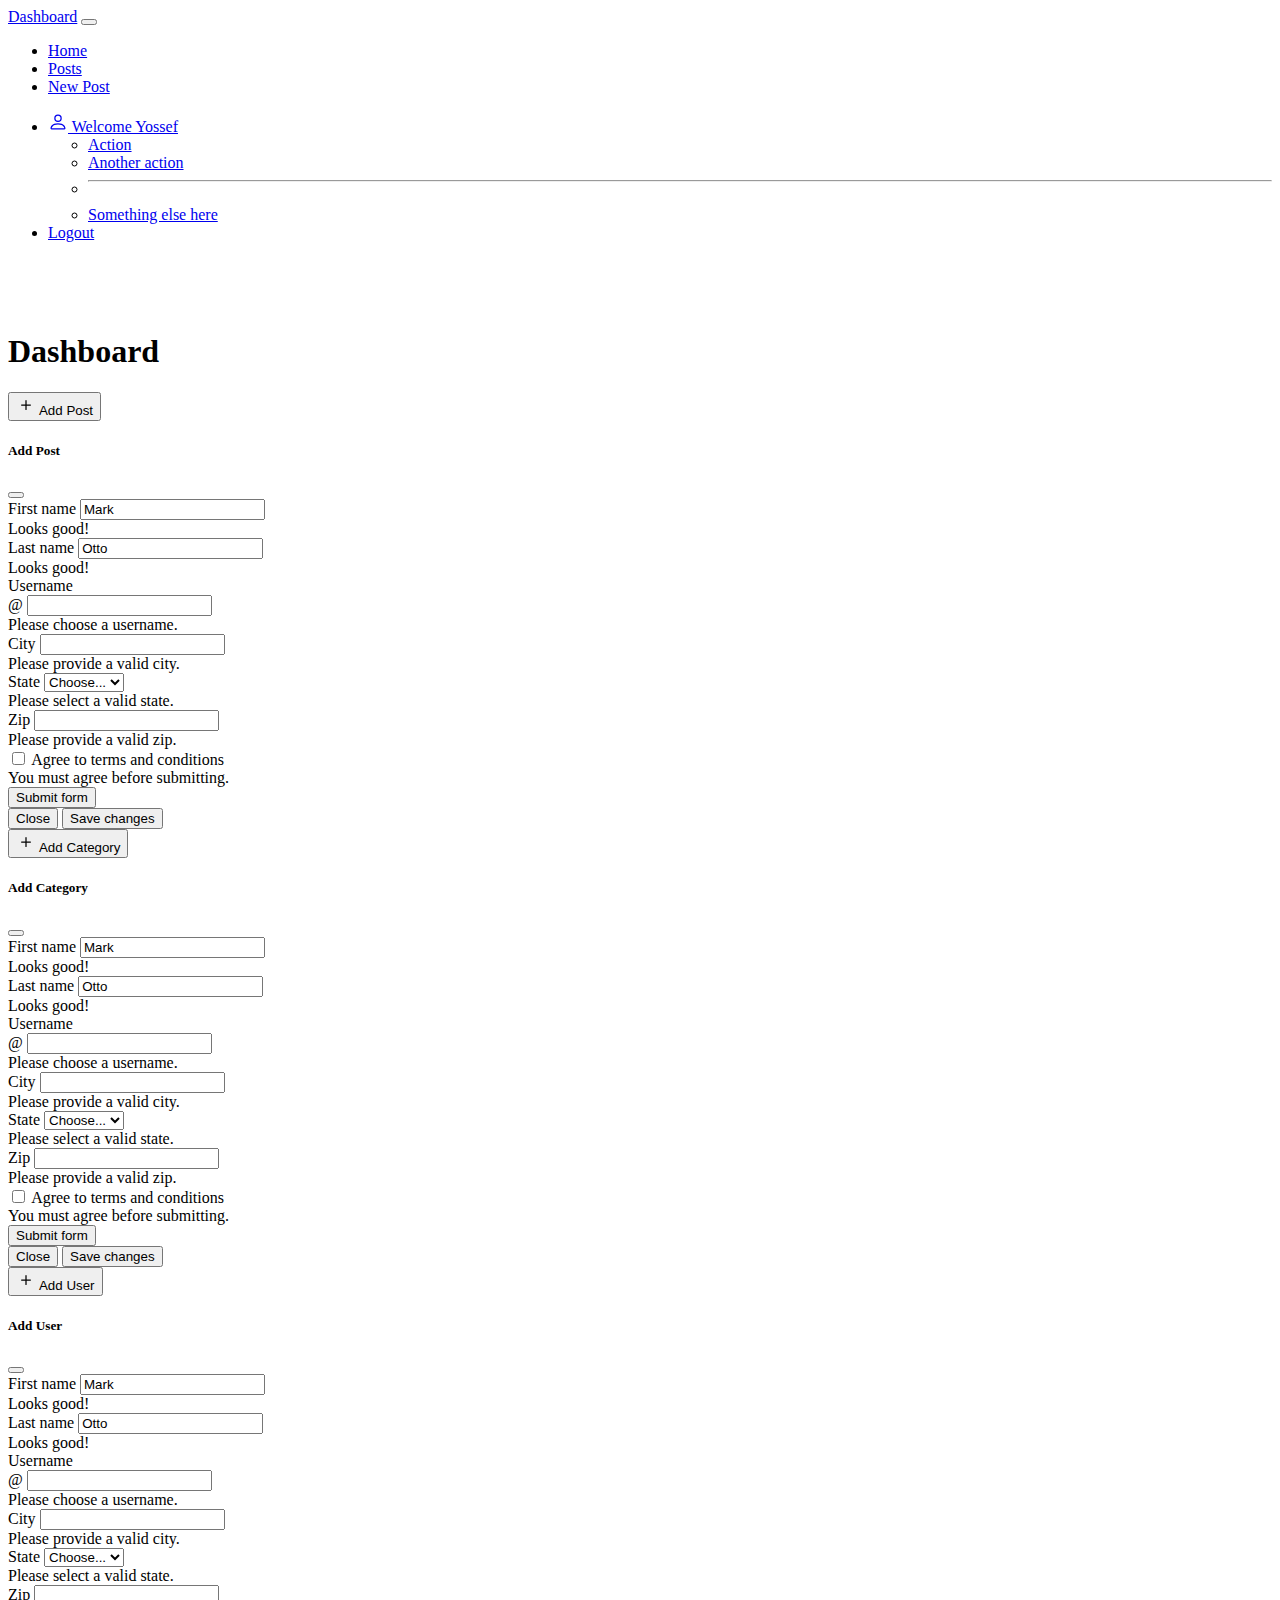
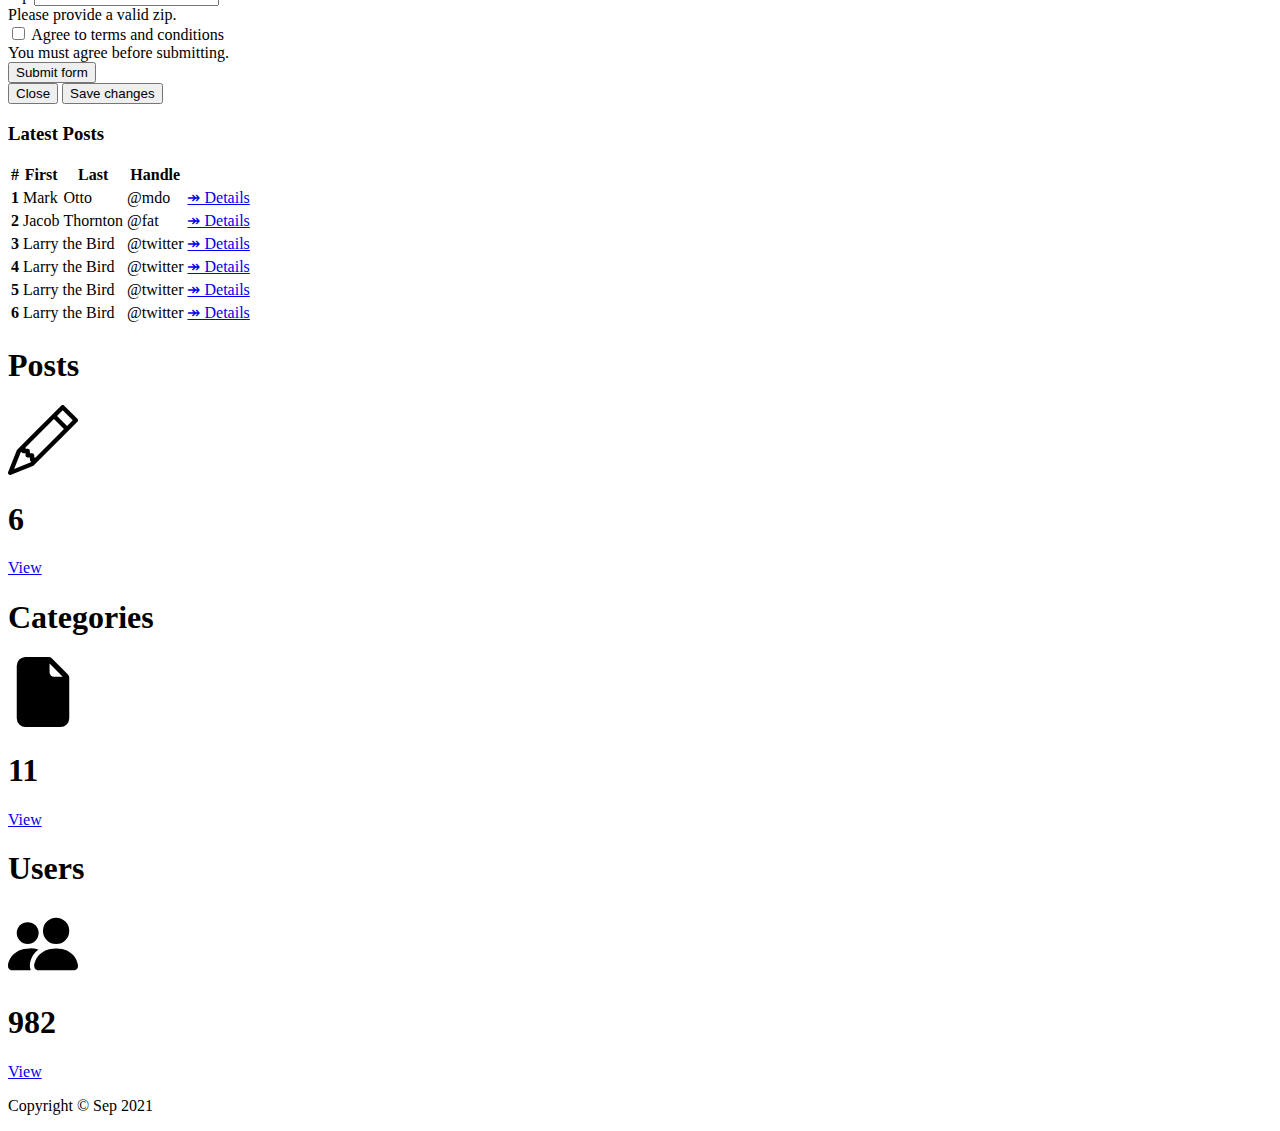
<file: index.html>
<!DOCTYPE html>
<html lang="en">
<head>
    <meta charset="UTF-8">
    <meta http-equiv="X-UA-Compatible" content="IE=edge">
    <meta name="viewport" content="width=device-width, initial-scale=1.0">
    <title>Document</title>
    <link href="https://cdn.jsdelivr.net/npm/bootstrap@5.1.3/dist/css/bootstrap.min.css" rel="stylesheet" integrity="sha384-1BmE4kWBq78iYhFldvKuhfTAU6auU8tT94WrHftjDbrCEXSU1oBoqyl2QvZ6jIW3" crossorigin="anonymous">
  </head>
<body>
    <nav class="navbar navbar-expand-lg navbar-dark bg-dark">
        <div class="container-fluid">
          <a class="navbar-brand" href="#">Dashboard</a>
          <button class="navbar-toggler" type="button" data-bs-toggle="collapse" data-bs-target="#navbarSupportedContent" aria-controls="navbarSupportedContent" aria-expanded="false" aria-label="Toggle navigation">
            <span class="navbar-toggler-icon"></span>
          </button>
          <div class="collapse navbar-collapse" id="navbarSupportedContent">
            <ul class="navbar-nav me-auto mb-2 mb-lg-0">
              <li class="nav-item">
                <a class="nav-link active" aria-current="page" href="#">Home</a>
              </li>
              <li class="nav-item">
                <a class="nav-link" href="posts.html">Posts</a>
              </li>

              <li class="nav-item">
                <a class="nav-link" href="new_post.html">New Post</a>
              </li>
            </ul>
            <ul class="navbar-nav ms-auto  mb-2 mb-lg-0">
                <li class="nav-item dropdown">
                    <a class="nav-link dropdown-toggle" href="#" id="navbarDropdown" role="button" data-bs-toggle="dropdown" aria-expanded="false">
                        <svg xmlns="http://www.w3.org/2000/svg" width="20" height="20" fill="currentColor" class="bi bi-person" viewBox="0 0 16 16">
                            <path d="M8 8a3 3 0 1 0 0-6 3 3 0 0 0 0 6zm2-3a2 2 0 1 1-4 0 2 2 0 0 1 4 0zm4 8c0 1-1 1-1 1H3s-1 0-1-1 1-4 6-4 6 3 6 4zm-1-.004c-.001-.246-.154-.986-.832-1.664C11.516 10.68 10.289 10 8 10c-2.29 0-3.516.68-4.168 1.332-.678.678-.83 1.418-.832 1.664h10z"/>
                          </svg> Welcome Yossef
                    </a>
                    <ul class="dropdown-menu" aria-labelledby="navbarDropdown">
                      <li><a class="dropdown-item" href="#">Action</a></li>
                      <li><a class="dropdown-item" href="#">Another action</a></li>
                      <li><hr class="dropdown-divider"></li>
                      <li><a class="dropdown-item" href="#">Something else here</a></li>
                    </ul>
                  </li>
                  <li class="nav-item">
                      <a href="signin.html" class="nav-link">Logout</a>
                  </li>
</ul>
          </div>
        </div>
      </nav>
<section class="top bg-primary py-4 px-5 text-white">
<div class="container">
    <div class="row align-items-center">
        <div class="col-auto">
            <svg xmlns="http://www.w3.org/2000/svg" width="50" height="50" fill="white" class="bi bi-gear-fill" viewBox="0 0 16 16">
                <path d="M9.405 1.05c-.413-1.4-2.397-1.4-2.81 0l-.1.34a1.464 1.464 0 0 1-2.105.872l-.31-.17c-1.283-.698-2.686.705-1.987 1.987l.169.311c.446.82.023 1.841-.872 2.105l-.34.1c-1.4.413-1.4 2.397 0 2.81l.34.1a1.464 1.464 0 0 1 .872 2.105l-.17.31c-.698 1.283.705 2.686 1.987 1.987l.311-.169a1.464 1.464 0 0 1 2.105.872l.1.34c.413 1.4 2.397 1.4 2.81 0l.1-.34a1.464 1.464 0 0 1 2.105-.872l.31.17c1.283.698 2.686-.705 1.987-1.987l-.169-.311a1.464 1.464 0 0 1 .872-2.105l.34-.1c1.4-.413 1.4-2.397 0-2.81l-.34-.1a1.464 1.464 0 0 1-.872-2.105l.17-.31c.698-1.283-.705-2.686-1.987-1.987l-.311.169a1.464 1.464 0 0 1-2.105-.872l-.1-.34zM8 10.93a2.929 2.929 0 1 1 0-5.86 2.929 2.929 0 0 1 0 5.858z"/>
              </svg>
        </div>
        <div class="col-auto">
<h1 class="display-5 fw-bolder">
    Dashboard
</h1>
        </div>
    </div>
</div>
</section>

<!--Modals-->
<section class="modalss my-4">
    <div class="container">
<div class="row">
    <div class="col-md-9">
<div class="row justify-content-evenly">
  <div class="col-md-3 mb-3">
      <!-- Button trigger modal -->
<button type="button" class="btn btn-primary w-100" data-bs-toggle="modal" data-bs-target="#exampleModal">
    <svg xmlns="http://www.w3.org/2000/svg" width="20" height="20" fill="currentColor" class="bi bi-plus" viewBox="0 0 16 16">
        <path d="M8 4a.5.5 0 0 1 .5.5v3h3a.5.5 0 0 1 0 1h-3v3a.5.5 0 0 1-1 0v-3h-3a.5.5 0 0 1 0-1h3v-3A.5.5 0 0 1 8 4z"/>
      </svg> Add Post
  </button>

  <!-- Modal -->
  <div class="modal fade" id="exampleModal" tabindex="-1" aria-labelledby="exampleModalLabel" aria-hidden="true">
    <div class="modal-dialog">
      <div class="modal-content">
        <div class="modal-header bg-primary text-white">
            <h5 class="modal-title " id="exampleModalLabel">Add Post</h5>
            <button type="button" class="btn-close btn-close-white" data-bs-dismiss="modal" aria-label="Close"></button>
          </div>
        <div class="modal-body">
            <form class="row g-3 needs-validation" novalidate>
                <div class="col-md-4">
                  <label for="validationCustom01" class="form-label">First name</label>
                  <input type="text" class="form-control" id="validationCustom01" value="Mark" required>
                  <div class="valid-feedback">
                    Looks good!
                  </div>
                </div>
                <div class="col-md-4">
                  <label for="validationCustom02" class="form-label">Last name</label>
                  <input type="text" class="form-control" id="validationCustom02" value="Otto" required>
                  <div class="valid-feedback">
                    Looks good!
                  </div>
                </div>
                <div class="col-md-4">
                  <label for="validationCustomUsername" class="form-label">Username</label>
                  <div class="input-group has-validation">
                    <span class="input-group-text" id="inputGroupPrepend">@</span>
                    <input type="text" class="form-control" id="validationCustomUsername" aria-describedby="inputGroupPrepend" required>
                    <div class="invalid-feedback">
                      Please choose a username.
                    </div>
                  </div>
                </div>
                <div class="col-md-6">
                  <label for="validationCustom03" class="form-label">City</label>
                  <input type="text" class="form-control" id="validationCustom03" required>
                  <div class="invalid-feedback">
                    Please provide a valid city.
                  </div>
                </div>
                <div class="col-md-3">
                  <label for="validationCustom04" class="form-label">State</label>
                  <select class="form-select" id="validationCustom04" required>
                    <option selected disabled value="">Choose...</option>
                    <option>...</option>
                  </select>
                  <div class="invalid-feedback">
                    Please select a valid state.
                  </div>
                </div>
                <div class="col-md-3">
                  <label for="validationCustom05" class="form-label">Zip</label>
                  <input type="text" class="form-control" id="validationCustom05" required>
                  <div class="invalid-feedback">
                    Please provide a valid zip.
                  </div>
                </div>
                <div class="col-12">
                  <div class="form-check">
                    <input class="form-check-input" type="checkbox" value="" id="invalidCheck" required>
                    <label class="form-check-label" for="invalidCheck">
                      Agree to terms and conditions
                    </label>
                    <div class="invalid-feedback">
                      You must agree before submitting.
                    </div>
                  </div>
                </div>
                <div class="col-12">
                  <button class="btn btn-primary" type="submit">Submit form</button>
                </div>
              </form>
        </div>
        <div class="modal-footer">
          <button type="button" class="btn btn-secondary" data-bs-dismiss="modal">Close</button>
          <button type="button" class="btn btn-primary">Save changes</button>
        </div>
      </div>
    </div>
  </div>

  </div>
  <div class="col-md-3 mb-3">

      <!-- Button trigger modal -->
<button type="button" class="btn btn-success w-100" data-bs-toggle="modal" data-bs-target="#exampleModal1">
    <svg xmlns="http://www.w3.org/2000/svg" width="20" height="20" fill="currentColor" class="bi bi-plus" viewBox="0 0 16 16">
        <path d="M8 4a.5.5 0 0 1 .5.5v3h3a.5.5 0 0 1 0 1h-3v3a.5.5 0 0 1-1 0v-3h-3a.5.5 0 0 1 0-1h3v-3A.5.5 0 0 1 8 4z"/>
      </svg> Add Category
  </button>

  <!-- Modal -->
  <div class="modal fade" id="exampleModal1" tabindex="-1" aria-labelledby="exampleModalLabel" aria-hidden="true">
    <div class="modal-dialog">
      <div class="modal-content">
        <div class="modal-header bg-success text-white">
          <h5 class="modal-title " id="exampleModalLabel">Add Category</h5>
          <button type="button" class="btn-close btn-close-white" data-bs-dismiss="modal" aria-label="Close"></button>
        </div>
        <div class="modal-body">
            <form class="row g-3 needs-validation" novalidate>
                <div class="col-md-4">
                  <label for="validationCustom01" class="form-label">First name</label>
                  <input type="text" class="form-control" id="validationCustom01" value="Mark" required>
                  <div class="valid-feedback">
                    Looks good!
                  </div>
                </div>
                <div class="col-md-4">
                  <label for="validationCustom02" class="form-label">Last name</label>
                  <input type="text" class="form-control" id="validationCustom02" value="Otto" required>
                  <div class="valid-feedback">
                    Looks good!
                  </div>
                </div>
                <div class="col-md-4">
                  <label for="validationCustomUsername" class="form-label">Username</label>
                  <div class="input-group has-validation">
                    <span class="input-group-text" id="inputGroupPrepend">@</span>
                    <input type="text" class="form-control" id="validationCustomUsername" aria-describedby="inputGroupPrepend" required>
                    <div class="invalid-feedback">
                      Please choose a username.
                    </div>
                  </div>
                </div>
                <div class="col-md-6">
                  <label for="validationCustom03" class="form-label">City</label>
                  <input type="text" class="form-control" id="validationCustom03" required>
                  <div class="invalid-feedback">
                    Please provide a valid city.
                  </div>
                </div>
                <div class="col-md-3">
                  <label for="validationCustom04" class="form-label">State</label>
                  <select class="form-select" id="validationCustom04" required>
                    <option selected disabled value="">Choose...</option>
                    <option>...</option>
                  </select>
                  <div class="invalid-feedback">
                    Please select a valid state.
                  </div>
                </div>
                <div class="col-md-3">
                  <label for="validationCustom05" class="form-label">Zip</label>
                  <input type="text" class="form-control" id="validationCustom05" required>
                  <div class="invalid-feedback">
                    Please provide a valid zip.
                  </div>
                </div>
                <div class="col-12">
                  <div class="form-check">
                    <input class="form-check-input" type="checkbox" value="" id="invalidCheck" required>
                    <label class="form-check-label" for="invalidCheck">
                      Agree to terms and conditions
                    </label>
                    <div class="invalid-feedback">
                      You must agree before submitting.
                    </div>
                  </div>
                </div>
                <div class="col-12">
                  <button class="btn btn-primary" type="submit">Submit form</button>
                </div>
              </form>
        </div>
        <div class="modal-footer">
          <button type="button" class="btn btn-secondary" data-bs-dismiss="modal">Close</button>
          <button type="button" class="btn btn-primary">Save changes</button>
        </div>
      </div>
    </div>
  </div>

  </div>
  <div class="col-md-3 mb-3">

      <!-- Button trigger modal -->
<button type="button" class="btn btn-warning w-100" data-bs-toggle="modal" data-bs-target="#exampleModal2">
    <svg xmlns="http://www.w3.org/2000/svg" width="20" height="20" fill="currentColor" class="bi bi-plus" viewBox="0 0 16 16">
        <path d="M8 4a.5.5 0 0 1 .5.5v3h3a.5.5 0 0 1 0 1h-3v3a.5.5 0 0 1-1 0v-3h-3a.5.5 0 0 1 0-1h3v-3A.5.5 0 0 1 8 4z"/>
      </svg> Add User
  </button>

  <!-- Modal -->
  <div class="modal fade" id="exampleModal2" tabindex="-1" aria-labelledby="exampleModalLabel" aria-hidden="true">
    <div class="modal-dialog">
      <div class="modal-content">
        <div class="modal-header bg-warning text-dark">
            <h5 class="modal-title " id="exampleModalLabel">Add User</h5>
            <button type="button" class="btn-close " data-bs-dismiss="modal" aria-label="Close"></button>
          </div>
        <div class="modal-body">
            <form class="row g-3 needs-validation" novalidate>
                <div class="col-md-4">
                  <label for="validationCustom01" class="form-label">First name</label>
                  <input type="text" class="form-control" id="validationCustom01" value="Mark" required>
                  <div class="valid-feedback">
                    Looks good!
                  </div>
                </div>
                <div class="col-md-4">
                  <label for="validationCustom02" class="form-label">Last name</label>
                  <input type="text" class="form-control" id="validationCustom02" value="Otto" required>
                  <div class="valid-feedback">
                    Looks good!
                  </div>
                </div>
                <div class="col-md-4">
                  <label for="validationCustomUsername" class="form-label">Username</label>
                  <div class="input-group has-validation">
                    <span class="input-group-text" id="inputGroupPrepend">@</span>
                    <input type="text" class="form-control" id="validationCustomUsername" aria-describedby="inputGroupPrepend" required>
                    <div class="invalid-feedback">
                      Please choose a username.
                    </div>
                  </div>
                </div>
                <div class="col-md-6">
                  <label for="validationCustom03" class="form-label">City</label>
                  <input type="text" class="form-control" id="validationCustom03" required>
                  <div class="invalid-feedback">
                    Please provide a valid city.
                  </div>
                </div>
                <div class="col-md-3">
                  <label for="validationCustom04" class="form-label">State</label>
                  <select class="form-select" id="validationCustom04" required>
                    <option selected disabled value="">Choose...</option>
                    <option>...</option>
                  </select>
                  <div class="invalid-feedback">
                    Please select a valid state.
                  </div>
                </div>
                <div class="col-md-3">
                  <label for="validationCustom05" class="form-label">Zip</label>
                  <input type="text" class="form-control" id="validationCustom05" required>
                  <div class="invalid-feedback">
                    Please provide a valid zip.
                  </div>
                </div>
                <div class="col-12">
                  <div class="form-check">
                    <input class="form-check-input" type="checkbox" value="" id="invalidCheck" required>
                    <label class="form-check-label" for="invalidCheck">
                      Agree to terms and conditions
                    </label>
                    <div class="invalid-feedback">
                      You must agree before submitting.
                    </div>
                  </div>
                </div>
                <div class="col-12">
                  <button class="btn btn-primary" type="submit">Submit form</button>
                </div>
              </form>
        </div>
        <div class="modal-footer">
          <button type="button" class="btn btn-secondary" data-bs-dismiss="modal">Close</button>
          <button type="button" class="btn btn-primary">Save changes</button>
        </div>
      </div>
    </div>
  </div>
  </div>
</div>
    </div>
</div>
    </div>
</section>












<main>
    <div class="container">
        <div class="row">
            <div class="col-lg-9">
                <div class="table-responsive">
                    <table class="table table-striped">
                        <h3 class="bg-light p-3">
Latest Posts
                        </h3>
                        <thead>
                          <tr class="bg-dark text-white">
                            <th scope="col">#</th>
                            <th scope="col">First</th>
                            <th scope="col">Last</th>
                            <th scope="col">Handle</th>
<th scope="col"></th>
                          </tr>
                        </thead>
                        <tbody>
                          <tr>
                            <th scope="row">1</th>
                            <td>Mark</td>
                            <td>Otto</td>
                            <td>@mdo</td>
                            <td>
                                <a href="#" class="btn btn-secondary">
                                    &Rarr; Details
                                </a>
                            </td>
                          </tr>
                          <tr>
                            <th scope="row">2</th>
                            <td>Jacob</td>
                            <td>Thornton</td>
                            <td>@fat</td>
                            <td>
                                <a href="#" class="btn btn-secondary">
                                    &Rarr; Details
                                </a>
                            </td>
                          </tr>
                          <tr>
                            <th scope="row">3</th>
                            <td colspan="2">Larry the Bird</td>
                            <td>@twitter</td>
                            <td>
                                <a href="#" class="btn btn-secondary">
                                    &Rarr; Details
                                </a>
                            </td>
                          </tr>
                          <tr>
                            <th scope="row">4</th>
                            <td colspan="2">Larry the Bird</td>
                            <td>@twitter</td>
                            <td>
                                <a href="#" class="btn btn-secondary">
                                    &Rarr; Details
                                </a>
                            </td>
                          </tr>
                          <tr>
                            <th scope="row">5</th>
                            <td colspan="2">Larry the Bird</td>
                            <td>@twitter</td>
                            <td>
                                <a href="#" class="btn btn-secondary">
                                    &Rarr; Details
                                </a>
                            </td>
                          </tr>
                          <tr>
                            <th scope="row">6</th>
                            <td colspan="2">Larry the Bird</td>
                            <td>@twitter</td>
                            <td>
                                <a href="#" class="btn btn-secondary">
                                    &Rarr; Details
                                </a>
                            </td>
                          </tr>
                        </tbody>
                      </table>
                </div>
            </div>
            <div class="col-lg-3">
                <div class="p-3 bg-primary text-center text-white mb-3 rounded-3">
                    <h1 class="mb-4">Posts</h1>
                    <svg xmlns="http://www.w3.org/2000/svg" width="70" height="70" fill="currentColor" class="bi bi-pencil mb-4" viewBox="0 0 16 16">
        <path d="M12.146.146a.5.5 0 0 1 .708 0l3 3a.5.5 0 0 1 0 .708l-10 10a.5.5 0 0 1-.168.11l-5 2a.5.5 0 0 1-.65-.65l2-5a.5.5 0 0 1 .11-.168l10-10zM11.207 2.5 13.5 4.793 14.793 3.5 12.5 1.207 11.207 2.5zm1.586 3L10.5 3.207 4 9.707V10h.5a.5.5 0 0 1 .5.5v.5h.5a.5.5 0 0 1 .5.5v.5h.293l6.5-6.5zm-9.761 5.175-.106.106-1.528 3.821 3.821-1.528.106-.106A.5.5 0 0 1 5 12.5V12h-.5a.5.5 0 0 1-.5-.5V11h-.5a.5.5 0 0 1-.468-.325z"/>
      </svg>
      <h1 class="display-1">6

      </h1>
      <a href="#" class="btn btn-outline-light w-50">View</a>
                </div>
                <div class="p-3 bg-success text-center text-white mb-3 rounded-3">
                    <h1 class="mb-4">Categories</h1>
                    <svg xmlns="http://www.w3.org/2000/svg" width="70" height="70" fill="currentColor" class="bi bi-file-earmark-fill" viewBox="0 0 16 16">
                        <path d="M4 0h5.293A1 1 0 0 1 10 .293L13.707 4a1 1 0 0 1 .293.707V14a2 2 0 0 1-2 2H4a2 2 0 0 1-2-2V2a2 2 0 0 1 2-2zm5.5 1.5v2a1 1 0 0 0 1 1h2l-3-3z"/>
                      </svg>
      <h1 class="display-1">11

      </h1>
      <a href="#" class="btn btn-outline-light w-50">View</a>
                </div>
                <div class="p-3 bg-warning text-center text-white mb-3 rounded-3">
                    <h1 class="mb-4">Users</h1>
                    <svg xmlns="http://www.w3.org/2000/svg" width="70" height="70" fill="currentColor" class="bi bi-people-fill" viewBox="0 0 16 16">
                        <path d="M7 14s-1 0-1-1 1-4 5-4 5 3 5 4-1 1-1 1H7zm4-6a3 3 0 1 0 0-6 3 3 0 0 0 0 6z"/>
                        <path fill-rule="evenodd" d="M5.216 14A2.238 2.238 0 0 1 5 13c0-1.355.68-2.75 1.936-3.72A6.325 6.325 0 0 0 5 9c-4 0-5 3-5 4s1 1 1 1h4.216z"/>
                        <path d="M4.5 8a2.5 2.5 0 1 0 0-5 2.5 2.5 0 0 0 0 5z"/>
                      </svg>
      <h1 class="display-1">982

      </h1>
      <a href="#" class="btn btn-outline-light w-50">View</a>
                </div>
            </div>
        </div>
    </div>
</main>
<footer class="bg-dark py-5">
    <p class="text-center lead text-muted ">
        Copyright &copy; Sep 2021
    </p>
</footer>
<script src="https://cdn.jsdelivr.net/npm/bootstrap@5.1.3/dist/js/bootstrap.bundle.min.js" integrity="sha384-ka7Sk0Gln4gmtz2MlQnikT1wXgYsOg+OMhuP+IlRH9sENBO0LRn5q+8nbTov4+1p" crossorigin="anonymous"></script>
<script>
        // Example starter JavaScript for disabling form submissions if there are invalid fields
(function () {
  'use strict'

  // Fetch all the forms we want to apply custom Bootstrap validation styles to
  var forms = document.querySelectorAll('.needs-validation')

  // Loop over them and prevent submission
  Array.prototype.slice.call(forms)
    .forEach(function (form) {
      form.addEventListener('submit', function (event) {
        if (!form.checkValidity()) {
          event.preventDefault()
          event.stopPropagation()
        }

        form.classList.add('was-validated')
      }, false)
    })
})()
    </script>
</body>
</html>
</file>
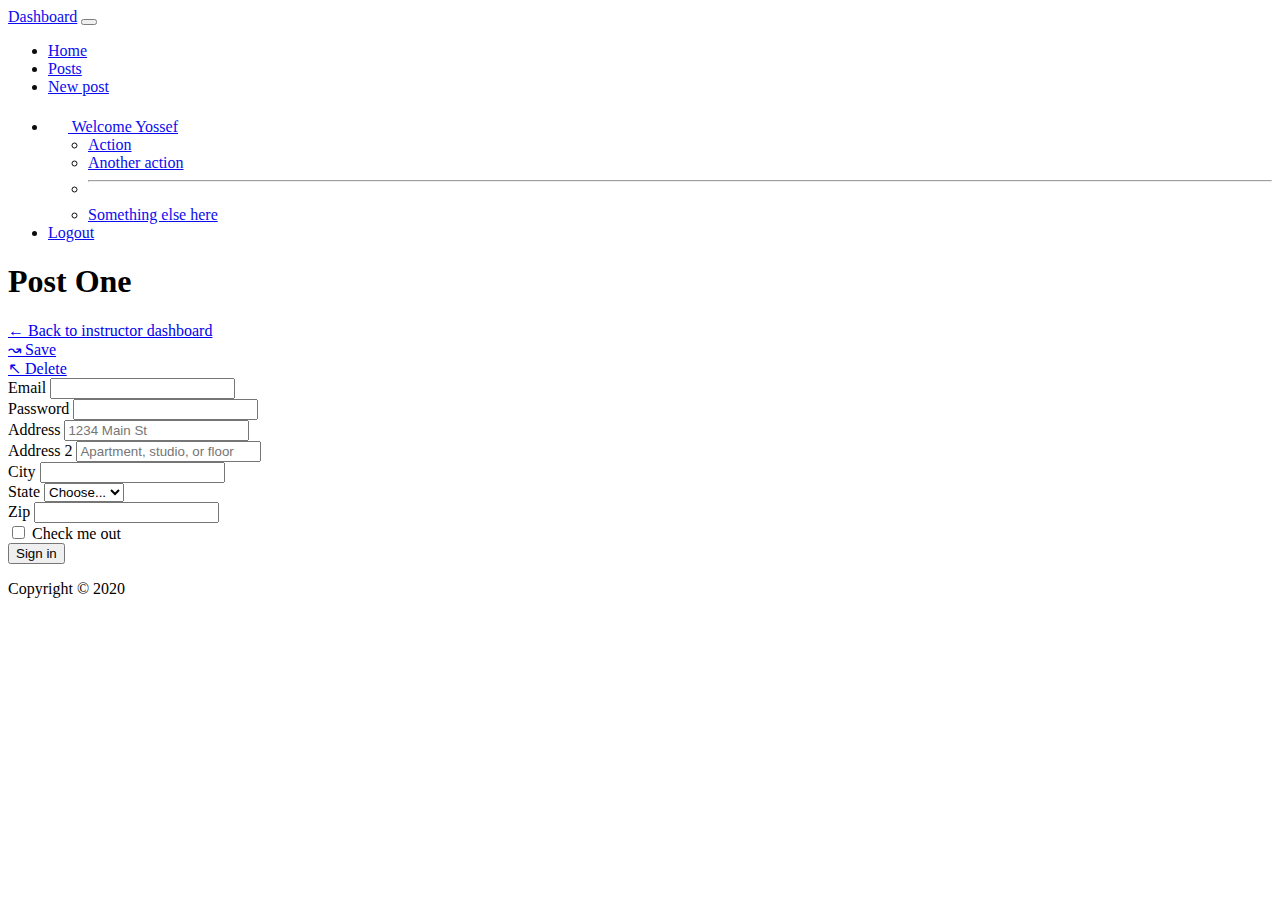
<file: new_post.html>
<!doctype html>
    <html lang="en">
      <head>
        <!-- Required meta tags -->
        <meta charset="utf-8">
        <meta name="viewport" content="width=device-width, initial-scale=1">

        <!-- Bootstrap CSS -->
        <link href="https://cdn.jsdelivr.net/npm/bootstrap@5.1.3/dist/css/bootstrap.min.css" rel="stylesheet" integrity="sha384-1BmE4kWBq78iYhFldvKuhfTAU6auU8tT94WrHftjDbrCEXSU1oBoqyl2QvZ6jIW3" crossorigin="anonymous">
        <title>Dashboard</title>

      </head>
      <body>

    <nav class="navbar navbar-expand-lg  navbar-dark bg-dark px-4 " style="opacity: 0.95;">
        <div class="container px-4" style="opacity: 1;">
          <a class="navbar-brand ms-4 ps-4" href="#">Dashboard</a>
          <button class="navbar-toggler" type="button" data-bs-toggle="collapse" data-bs-target="#navbarSupportedContent" aria-controls="navbarSupportedContent" aria-expanded="false" aria-label="Toggle navigation">
            <span class="navbar-toggler-icon"></span>
          </button>
          <div class="collapse navbar-collapse me-4 pe-4" id="navbarSupportedContent">
            <ul class="navbar-nav me-auto mb-2 mb-lg-0">
              <li class="nav-item">
                <a class="nav-link " aria-current="page" href="index.html">Home</a>
              </li>
              <li class="nav-item">
                <a class="nav-link " href="posts.html">Posts</a>
              </li>
              <li class="nav-item">
                <a class="nav-link active" href="new_post.html">New post</a>
              </li>
            </ul>
            <ul class="navbar-nav ms-auto mb-2 mb-lg-0">
                <li class="nav-item dropdown">
                    <a class="nav-link dropdown-toggle" href="#" id="navbarDropdown" role="button" data-bs-toggle="dropdown" aria-expanded="false">
                        <svg xmlns="http://www.w3.org/2000/svg" width="20" height="20" fill="white" class="bi bi-person-fill" viewBox="0 0 16 16">
                            <path d="M3 14s-1 0-1-1 1-4 6-4 6 3 6 4-1 1-1 1H3zm5-6a3 3 0 1 0 0-6 3 3 0 0 0 0 6z"/>
                          </svg>  Welcome Yossef
                    </a>
                    <ul class="dropdown-menu" aria-labelledby="navbarDropdown">
                    <li><a class="dropdown-item" href="#">Action</a></li>
                    <li><a class="dropdown-item" href="#">Another action</a></li>
                    <li><hr class="dropdown-divider"></li>
                    <li><a class="dropdown-item" href="#">Something else here</a></li>
                    </ul>
                    </li>
                    <li class="nav-item">
                        <a class="nav-link" href="signin.html">Logout</a>
                      </li>

              </ul>
          </div>
        </div>
      </nav>
<section class="top bg-primary py-4 px-5 text-white">
    <div class="container">
        <div class="row">

<div class="col-auto">
    <h1 class="display-5 fw-bold">
        Post One
    </h1>
</div>
        </div>

    </div>
</section>
<section class="add bg-light py-4">
    <div class="container">
        <div class="row">
            <div class="col-md-10">
                <div class="row">
                    <div class="col-md-4">
<a href="#" class="btn btn-light w-100">
    &leftarrow; Back to instructor dashboard
</a>
                    </div>
                    <div class="col-md-4">
                        <a href="#" class="btn btn-success w-100">
                            &rightsquigarrow; Save
                        </a>
                                            </div>
                                            <div class="col-md-4">
                                                <a href="#" class="btn btn-danger w-100">
                                                    &nwarrow; Delete
                                                </a>
                                                                    </div>
                </div>
            </div>
        </div>
    </div>
</section>
<div class="container my-5 border py-5">
    <div class="row justify-content-center">
        <div class="col-md-8">

            <form class="row g-3">
                <div class="col-md-6">
                  <label for="inputEmail4" class="form-label">Email</label>
                  <input type="email" class="form-control" id="inputEmail4">
                </div>
                <div class="col-md-6">
                  <label for="inputPassword4" class="form-label">Password</label>
                  <input type="password" class="form-control" id="inputPassword4">
                </div>
                <div class="col-12">
                  <label for="inputAddress" class="form-label">Address</label>
                  <input type="text" class="form-control" id="inputAddress" placeholder="1234 Main St">
                </div>
                <div class="col-12">
                  <label for="inputAddress2" class="form-label">Address 2</label>
                  <input type="text" class="form-control" id="inputAddress2" placeholder="Apartment, studio, or floor">
                </div>
                <div class="col-md-6">
                  <label for="inputCity" class="form-label">City</label>
                  <input type="text" class="form-control" id="inputCity">
                </div>
                <div class="col-md-4">
                  <label for="inputState" class="form-label">State</label>
                  <select id="inputState" class="form-select">
                    <option selected>Choose...</option>
                    <option>...</option>
                  </select>
                </div>
                <div class="col-md-2">
                  <label for="inputZip" class="form-label">Zip</label>
                  <input type="text" class="form-control" id="inputZip">
                </div>
                <div class="col-12">
                  <div class="form-check">
                    <input class="form-check-input" type="checkbox" id="gridCheck">
                    <label class="form-check-label" for="gridCheck">
                      Check me out
                    </label>
                  </div>
                </div>
                <div class="col-12">
                  <button type="submit" class="btn btn-primary w-100">Sign in</button>
                </div>
              </form>
        </div>
    </div>
</div>
<footer class="bg-dark py-5 ">
    <p class="text-center lead text-muted">
        Copyright &copy; 2020
    </p>
</footer>
<script src="https://cdn.jsdelivr.net/npm/bootstrap@5.1.3/dist/js/bootstrap.bundle.min.js" integrity="sha384-ka7Sk0Gln4gmtz2MlQnikT1wXgYsOg+OMhuP+IlRH9sENBO0LRn5q+8nbTov4+1p" crossorigin="anonymous"></script>
    </body>
    </html>
</file>
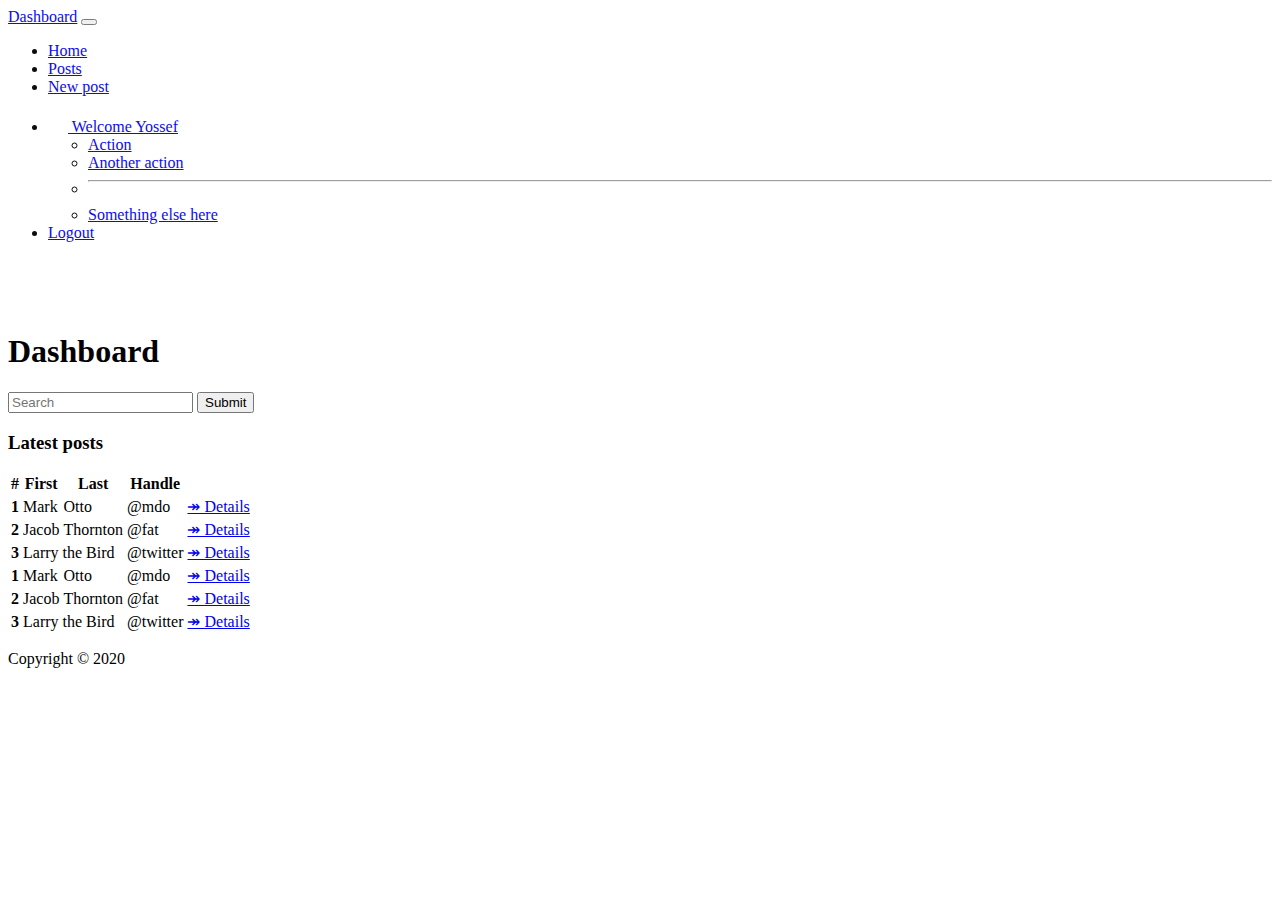
<file: posts.html>
<!doctype html>
    <html lang="en">
      <head>
        <!-- Required meta tags -->
        <meta charset="utf-8">
        <meta name="viewport" content="width=device-width, initial-scale=1">

        <!-- Bootstrap CSS -->
        <link href="https://cdn.jsdelivr.net/npm/bootstrap@5.1.3/dist/css/bootstrap.min.css" rel="stylesheet" integrity="sha384-1BmE4kWBq78iYhFldvKuhfTAU6auU8tT94WrHftjDbrCEXSU1oBoqyl2QvZ6jIW3" crossorigin="anonymous">
        <title>Dashboard</title>

      </head>
      <body>

    <nav class="navbar navbar-expand-lg  navbar-dark bg-dark px-4 " style="opacity: 0.95;">
        <div class="container px-4" style="opacity: 1;">
          <a class="navbar-brand ms-4 ps-4" href="#">Dashboard</a>
          <button class="navbar-toggler" type="button" data-bs-toggle="collapse" data-bs-target="#navbarSupportedContent" aria-controls="navbarSupportedContent" aria-expanded="false" aria-label="Toggle navigation">
            <span class="navbar-toggler-icon"></span>
          </button>
          <div class="collapse navbar-collapse me-4 pe-4" id="navbarSupportedContent">
            <ul class="navbar-nav me-auto mb-2 mb-lg-0">
              <li class="nav-item">
                <a class="nav-link " aria-current="page" href="index.html">Home</a>
              </li>
              <li class="nav-item">
                <a class="nav-link active" href="posts.html">Posts</a>
              </li>
              <li class="nav-item">
                <a class="nav-link" href="new_post.html">New post</a>
              </li>

            </ul>
            <ul class="navbar-nav ms-auto mb-2 mb-lg-0">
                <li class="nav-item dropdown">
                    <a class="nav-link dropdown-toggle" href="#" id="navbarDropdown" role="button" data-bs-toggle="dropdown" aria-expanded="false">
                        <svg xmlns="http://www.w3.org/2000/svg" width="20" height="20" fill="white" class="bi bi-person-fill" viewBox="0 0 16 16">
                            <path d="M3 14s-1 0-1-1 1-4 6-4 6 3 6 4-1 1-1 1H3zm5-6a3 3 0 1 0 0-6 3 3 0 0 0 0 6z"/>
                          </svg>  Welcome Yossef
                    </a>
                    <ul class="dropdown-menu" aria-labelledby="navbarDropdown">
                    <li><a class="dropdown-item" href="#">Action</a></li>
                    <li><a class="dropdown-item" href="#">Another action</a></li>
                    <li><hr class="dropdown-divider"></li>
                    <li><a class="dropdown-item" href="#">Something else here</a></li>
                    </ul>
                    </li>
                    <li class="nav-item">
                        <a class="nav-link" href="signin.html">Logout</a>
                      </li>

              </ul>
          </div>
        </div>
      </nav>
<section class="top bg-primary py-4 px-5 text-white">
    <div class="container">
        <div class="row">
<div class="col-auto">
    <svg xmlns="http://www.w3.org/2000/svg" width="50" height="50" fill="white" class="bi bi-pencil" viewBox="0 0 16 16">
        <path d="M12.146.146a.5.5 0 0 1 .708 0l3 3a.5.5 0 0 1 0 .708l-10 10a.5.5 0 0 1-.168.11l-5 2a.5.5 0 0 1-.65-.65l2-5a.5.5 0 0 1 .11-.168l10-10zM11.207 2.5 13.5 4.793 14.793 3.5 12.5 1.207 11.207 2.5zm1.586 3L10.5 3.207 4 9.707V10h.5a.5.5 0 0 1 .5.5v.5h.5a.5.5 0 0 1 .5.5v.5h.293l6.5-6.5zm-9.761 5.175-.106.106-1.528 3.821 3.821-1.528.106-.106A.5.5 0 0 1 5 12.5V12h-.5a.5.5 0 0 1-.5-.5V11h-.5a.5.5 0 0 1-.468-.325z"/>
      </svg>

</div>
<div class="col-auto">
    <h1 class="display-5 fw-bold">
        Dashboard
    </h1>
</div>
        </div>

    </div>
</section>
<section class="search bg-light">
    <div class="container my-4">
        <div class="row">
            <div class="col-md-12">
                <div class="row justify-content-end">
<div class="   col-md-4 ms-3">
    <div class="input-group mb-3">

        <input type="text" class="form-control" placeholder="Search" aria-label="Username" aria-describedby="basic-addon1">
        <button class="input-group-text bg-primary text-white " id="basic-addon1">Submit</button>
      </div>

</div>
                </div>
            </div>
        </div>
    </div>
</section>
<section class="posts">
    <div class="container">
        <div class="row justify-content-center">
            <div class="col-md-9">


        <div class="table-responsive">

  <table class="table table-striped">
      <h3 class="bg-light p-3">
Latest posts
      </h3>
    <thead>
      <tr class="bg-dark text-white">
        <th scope="col">#</th>
        <th scope="col">First</th>
        <th scope="col">Last</th>
        <th scope="col">Handle</th>
        <th scope="col"></th>
      </tr>
    </thead>
    <tbody>
      <tr>
        <th scope="row">1</th>
        <td>Mark</td>
        <td>Otto</td>
        <td>@mdo</td>
        <td>
            <a href="post.html" class="btn btn-secondary ">&Rarr; Details</a>
        </td>
      </tr>
      <tr>
        <th scope="row">2</th>
        <td>Jacob</td>
        <td>Thornton</td>
        <td>@fat</td>
        <td>
            <a href="#" class="btn btn-secondary ">&Rarr; Details</a>
        </td>
      </tr>
      <tr>
        <th scope="row">3</th>
        <td colspan="2">Larry the Bird</td>
        <td>@twitter</td>
        <td>
            <a href="#" class="btn btn-secondary ">&Rarr; Details</a>
        </td>
      </tr>
      <tr>
        <th scope="row">1</th>
        <td>Mark</td>
        <td>Otto</td>
        <td>@mdo</td>
        <td>
            <a href="#" class="btn btn-secondary ">&Rarr; Details</a>
        </td>
      </tr>
      <tr>
        <th scope="row">2</th>
        <td>Jacob</td>
        <td>Thornton</td>
        <td>@fat</td>
        <td>
            <a href="#" class="btn btn-secondary ">&Rarr; Details</a>
        </td>
      </tr>
      <tr>
        <th scope="row">3</th>
        <td colspan="2">Larry the Bird</td>
        <td>@twitter</td>
        <td>
            <a href="#" class="btn btn-secondary ">&Rarr; Details</a>
        </td>
      </tr>
    </tbody>
  </table>
        </div>
    </div>

</div>
        </div>
</section>
<footer class="bg-dark py-5">
    <p class="text-center lead text-muted">
        Copyright &copy; 2020
    </p>
</footer>
<script src="https://cdn.jsdelivr.net/npm/bootstrap@5.1.3/dist/js/bootstrap.bundle.min.js" integrity="sha384-ka7Sk0Gln4gmtz2MlQnikT1wXgYsOg+OMhuP+IlRH9sENBO0LRn5q+8nbTov4+1p" crossorigin="anonymous"></script>
    </body>
    </html>
</file>
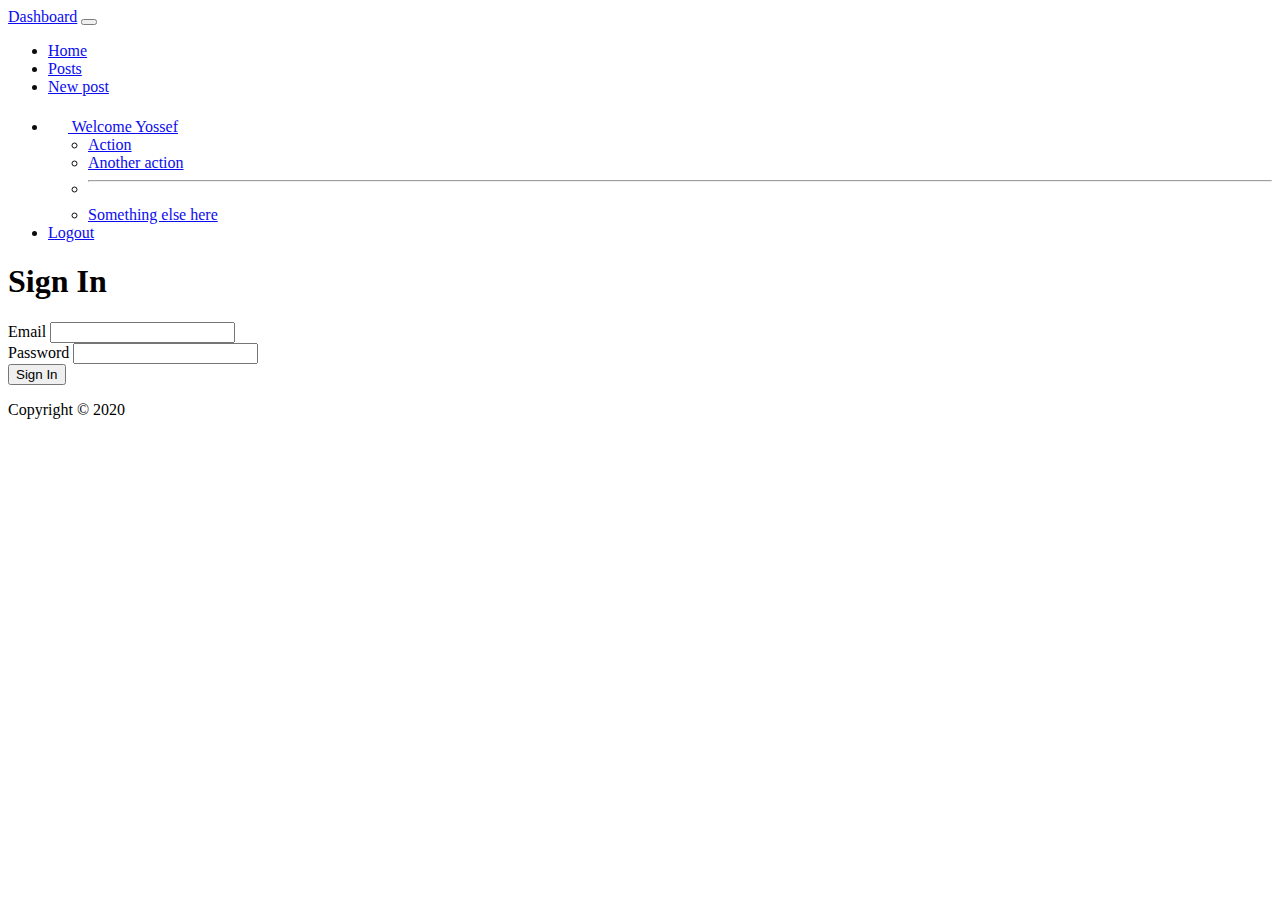
<file: signin.html>
<!doctype html>
    <html lang="en">
      <head>
        <!-- Required meta tags -->
        <meta charset="utf-8">
        <meta name="viewport" content="width=device-width, initial-scale=1">

        <!-- Bootstrap CSS -->
        <link href="https://cdn.jsdelivr.net/npm/bootstrap@5.1.3/dist/css/bootstrap.min.css" rel="stylesheet" integrity="sha384-1BmE4kWBq78iYhFldvKuhfTAU6auU8tT94WrHftjDbrCEXSU1oBoqyl2QvZ6jIW3" crossorigin="anonymous">
        <title>Dashboard</title>

      </head>
      <body>

    <nav class="navbar navbar-expand-lg  navbar-dark bg-dark px-4 " style="opacity: 0.95;">
        <div class="container px-4" style="opacity: 1;">
          <a class="navbar-brand ms-4 ps-4" href="#">Dashboard</a>
          <button class="navbar-toggler" type="button" data-bs-toggle="collapse" data-bs-target="#navbarSupportedContent" aria-controls="navbarSupportedContent" aria-expanded="false" aria-label="Toggle navigation">
            <span class="navbar-toggler-icon"></span>
          </button>
          <div class="collapse navbar-collapse me-4 pe-4" id="navbarSupportedContent">
            <ul class="navbar-nav me-auto mb-2 mb-lg-0">
              <li class="nav-item">
                <a class="nav-link active" aria-current="page" href="#">Home</a>
              </li>
              <li class="nav-item">
                <a class="nav-link " href="posts.html">Posts</a>
              </li>
              <li class="nav-item">
                <a class="nav-link " href="new_post.html">New post</a>
              </li>
            </ul>
            <ul class="navbar-nav ms-auto mb-2 mb-lg-0">
                <li class="nav-item dropdown">
                    <a class="nav-link dropdown-toggle" href="#" id="navbarDropdown" role="button" data-bs-toggle="dropdown" aria-expanded="false">
                        <svg xmlns="http://www.w3.org/2000/svg" width="20" height="20" fill="white" class="bi bi-person-fill" viewBox="0 0 16 16">
                            <path d="M3 14s-1 0-1-1 1-4 6-4 6 3 6 4-1 1-1 1H3zm5-6a3 3 0 1 0 0-6 3 3 0 0 0 0 6z"/>
                          </svg>  Welcome Yossef
                    </a>
                    <ul class="dropdown-menu" aria-labelledby="navbarDropdown">
                    <li><a class="dropdown-item" href="#">Action</a></li>
                    <li><a class="dropdown-item" href="#">Another action</a></li>
                    <li><hr class="dropdown-divider"></li>
                    <li><a class="dropdown-item" href="#">Something else here</a></li>
                    </ul>
                    </li>
                    <li class="nav-item">
                        <a class="nav-link active" href="signin.html">Logout</a>
                      </li>

              </ul>
          </div>
        </div>
      </nav>
<section class="top bg-primary py-4 px-5 text-white">
    <div class="container">
        <div class="row">

<div class="col-auto">
    <h1 class="display-5 fw-bold">
        Sign In
    </h1>
</div>
        </div>

    </div>
</section>
<div class="container">
    <div class="row justify-content-center">
<div class="col-md-6">
    <div class="mb-3">
        <label for="inputEmail4" class="form-label">Email</label>
        <input type="email" class="form-control" id="inputEmail4">
    </div>
    <div class="mb-3">
        <label for="inputEmail4" class="form-label">Password</label>
        <input type="password" class="form-control" id="inputEmail4">
    </div>
    <div class="mb-3">
   <button type="submit" class="w-100 btn btn-primary">Sign In</button>
    </div>
</div>
    </div>
</div>
<footer class="bg-dark py-5">
    <p class="text-center lead text-muted">
        Copyright &copy; 2020
    </p>
</footer>
<script src="https://cdn.jsdelivr.net/npm/bootstrap@5.1.3/dist/js/bootstrap.bundle.min.js" integrity="sha384-ka7Sk0Gln4gmtz2MlQnikT1wXgYsOg+OMhuP+IlRH9sENBO0LRn5q+8nbTov4+1p" crossorigin="anonymous"></script>
    </body>
    </html>
</file>
